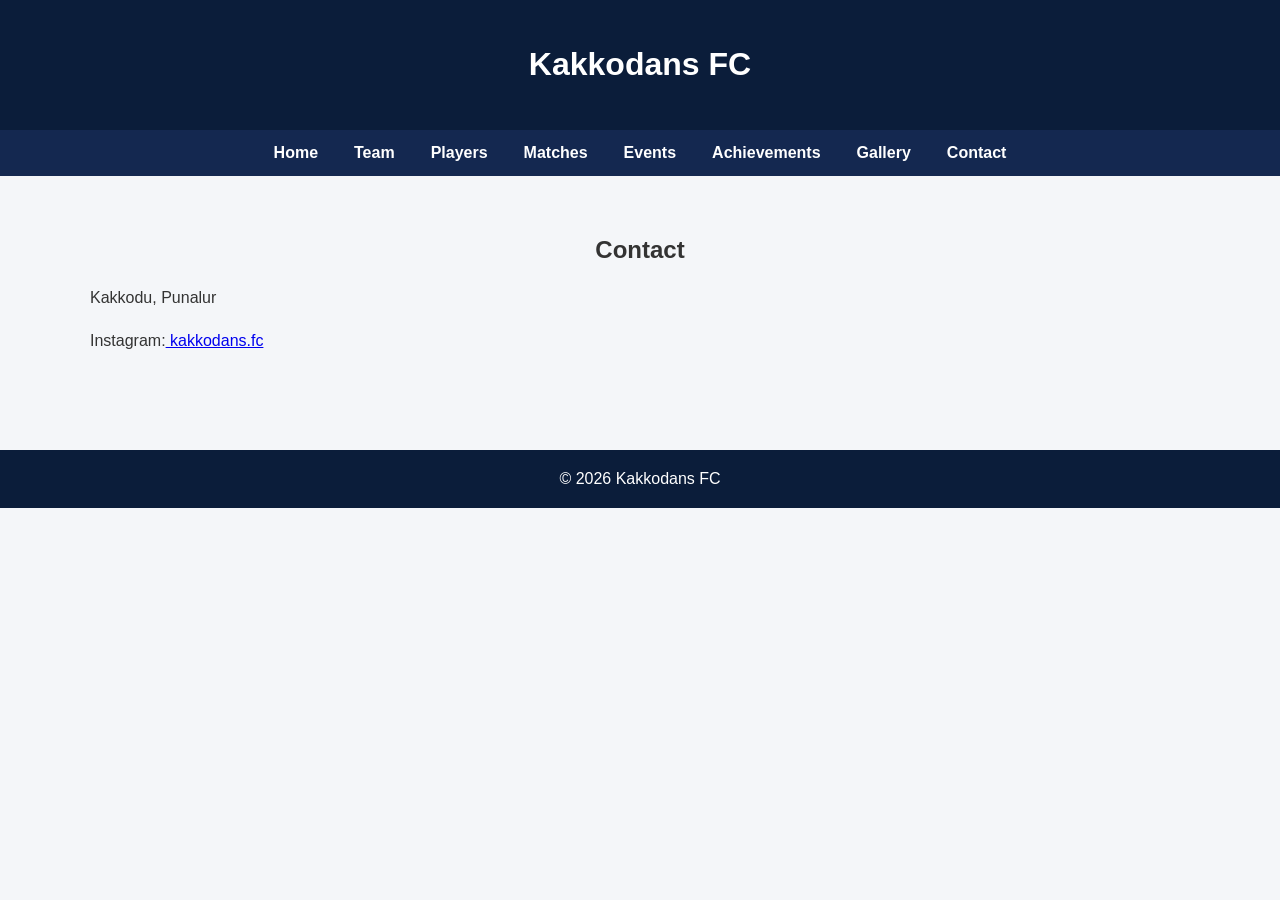
<file: contact.html>
<!DOCTYPE html>
<html>

<head>
<title>Contact</title>
<link rel="stylesheet" href="style.css">
</head>

<body>

<header>
<h1>Kakkodans FC</h1>
</header>

<nav>

<a href="index.html">Home</a>
<a href="team.html">Team</a>
<a href="players.html">Players</a>
<a href="matches.html">Matches</a>
<a href="events.html">Events</a>
<a href="achievements.html">Achievements</a>
<a href="gallery.html">Gallery</a>
<a href="contact.html">Contact</a>

</nav>

<div class="container">

<h2>Contact</h2>

<p>

Kakkodu, Punalur

</p>

<p>



</p>

<p>

Instagram:<a href="https://www.instagram.com/kakkodans.fc?igsh=OTJ2Zjc1dWFvM3R0" target="_blank">
kakkodans.fc
</a>

</p>

</div>

<footer>

© 2026 Kakkodans FC

</footer>

</body>
</html>
</file>
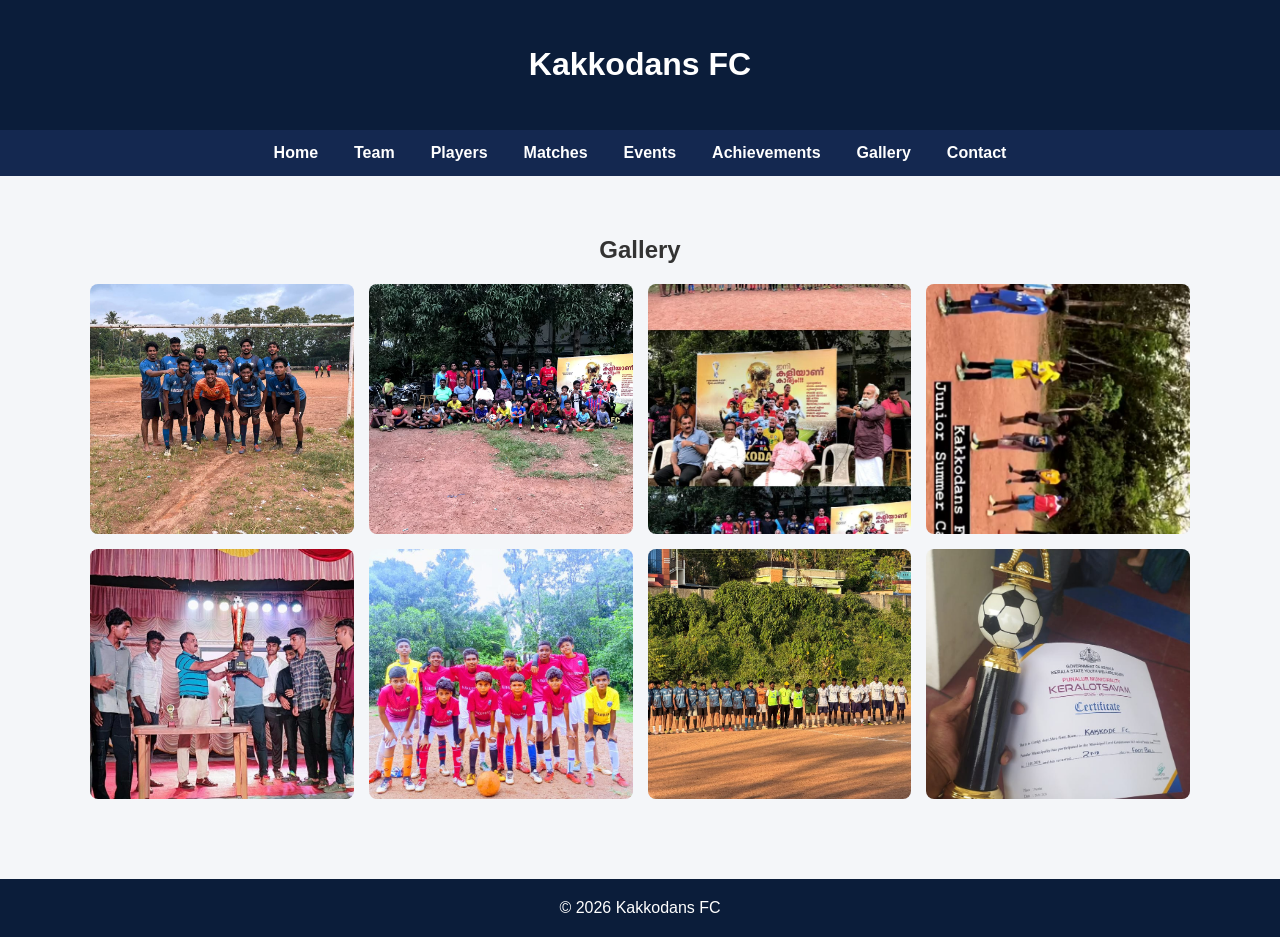
<file: gallery.html>
<!DOCTYPE html>
<html>

<head>
<title>Gallery</title>
<link rel="stylesheet" href="style.css">
</head>

<body>

<header>
<h1>Kakkodans FC</h1>
</header>

<nav>

<a href="index.html">Home</a>
<a href="team.html">Team</a>
<a href="players.html">Players</a>
<a href="matches.html">Matches</a>
<a href="events.html">Events</a>
<a href="achievements.html">Achievements</a>
<a href="gallery.html">Gallery</a>
<a href="contact.html">Contact</a>

</nav>

<div class="container">

<h2>Gallery</h2>

<div class="gallery">

<img src="images/1.jpg" onclick="openImage(this.src)">
<img src="images/2.jpg" onclick="openImage(this.src)">
<img src="images/3.jpg" onclick="openImage(this.src)">
<img src="images/4.jpg" onclick="openImage(this.src)">
<img src="images/5.jpg" onclick="openImage(this.src)">
<img src="images/6.jpg" onclick="openImage(this.src)">
<img src="images/7.jpg" onclick="openImage(this.src)">
<img src="images/8.jpg" onclick="openImage(this.src)">

</div>

</div>

<!-- Fullscreen Image Viewer -->
<div id="imageViewer" class="viewer" onclick="closeImage()">
<img id="viewerImg">
</div>

<footer>

© 2026 Kakkodans FC

</footer>

<script>

function openImage(src){
document.getElementById("imageViewer").style.display="flex";
document.getElementById("viewerImg").src = src;
}

function closeImage(){
document.getElementById("imageViewer").style.display="none";
}

</script>

</body>
</html>
</file>
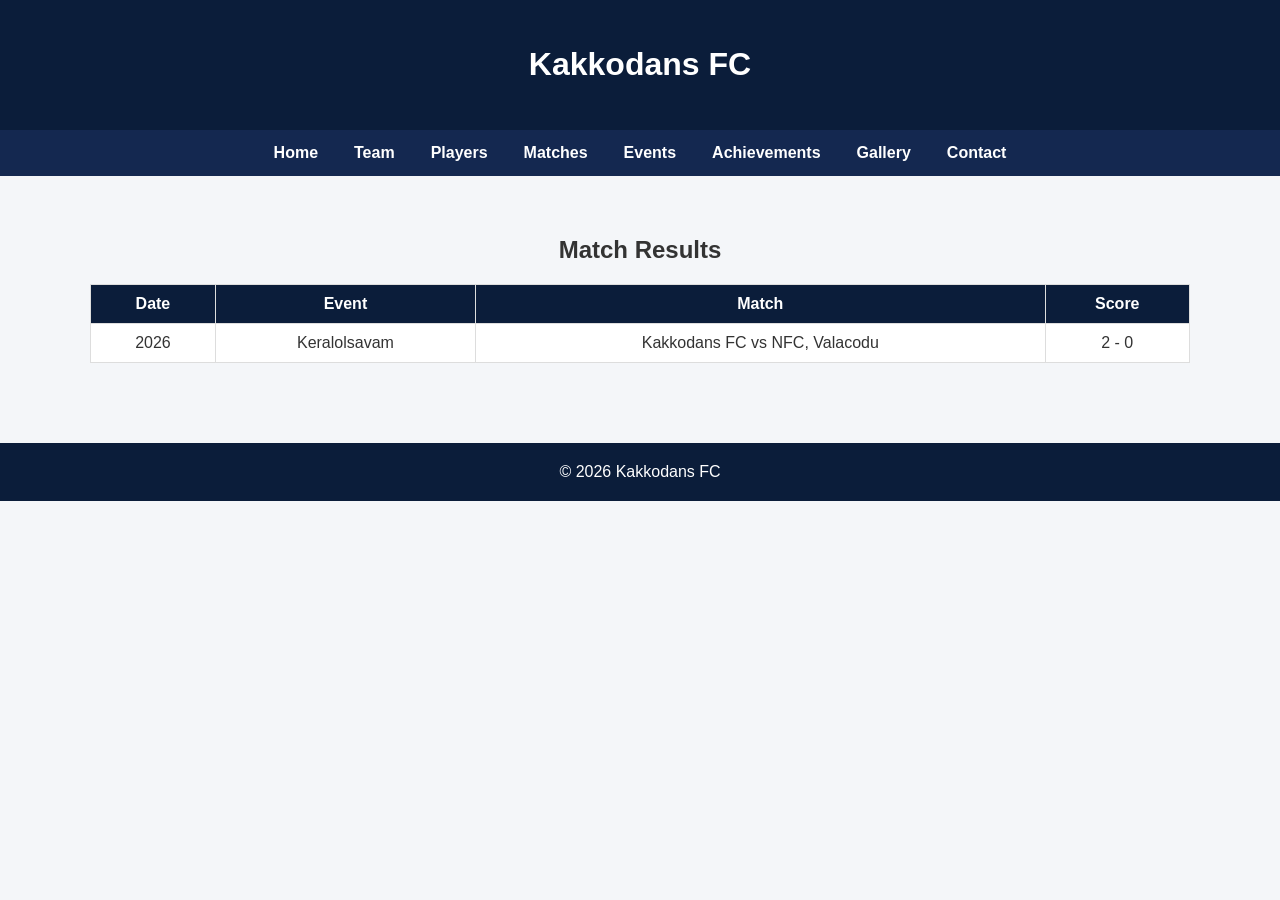
<file: matches.html>
<!DOCTYPE html>
<html>

<head>
<title>Matches</title>
<link rel="stylesheet" href="style.css">
</head>

<body>

<header>
<h1>Kakkodans FC</h1>
</header>

<nav>

<a href="index.html">Home</a>
<a href="team.html">Team</a>
<a href="players.html">Players</a>
<a href="matches.html">Matches</a>
<a href="events.html">Events</a>
<a href="achievements.html">Achievements</a>
<a href="gallery.html">Gallery</a>
<a href="contact.html">Contact</a>

</nav>

<div class="container">

<h2>Match Results</h2>

<table>

<tr>
<th>Date</th>
<th>Event</th>
<th>Match</th>
<th>Score</th>
</tr>

<tr>
<td>2026 </td><td>Keralolsavam</td>
<td>Kakkodans FC vs NFC, Valacodu</td>
<td>2 - 0</td>

</tr>

</table>

</div>

<footer>

© 2026 Kakkodans FC

</footer>

</body>
</html>
</file>
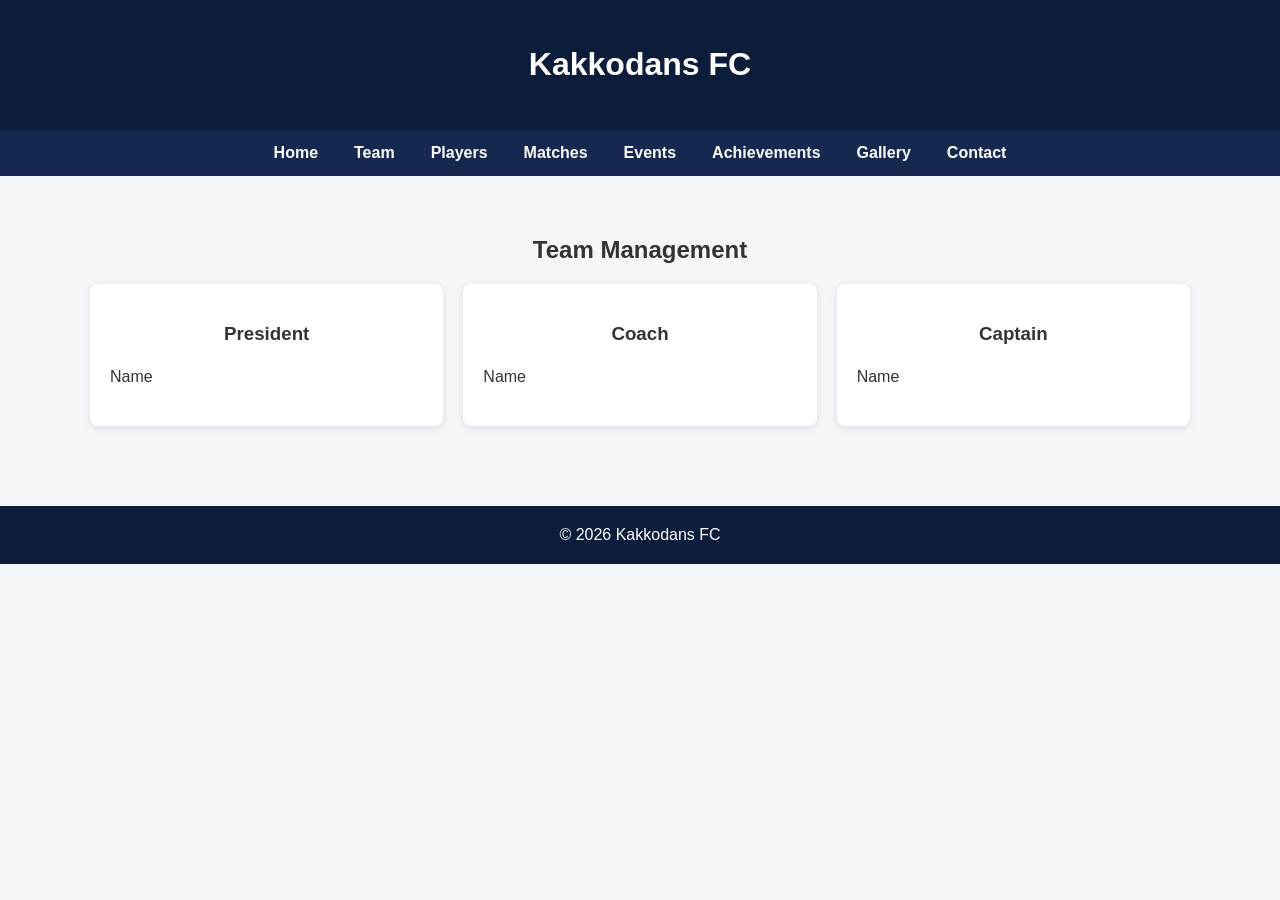
<file: team.html>
<!DOCTYPE html>
<html>
<head>

<title>Team | Kakkodans FC</title>
<link rel="stylesheet" href="style.css">

</head>

<body>

<header>
<h1>Kakkodans FC</h1>
</header>

<nav>

<a href="index.html">Home</a>
<a href="team.html">Team</a>
<a href="players.html">Players</a>
<a href="matches.html">Matches</a>
<a href="events.html">Events</a>
<a href="achievements.html">Achievements</a>
<a href="gallery.html">Gallery</a>
<a href="contact.html">Contact</a>

</nav>

<div class="container">

<h2>Team Management</h2>

<div class="cards">

<div class="card">
<h3>President</h3>
<p>Name</p>
</div>

<div class="card">
<h3>Coach</h3>
<p>Name</p>
</div>

<div class="card">
<h3>Captain</h3>
<p>Name</p>
</div>

</div>

</div>

<footer>
© 2026 Kakkodans FC
</footer>

</body>
</html>
</file>
<file: style.css>
body{
margin:0;
font-family:Arial, Helvetica, sans-serif;
background:#f4f6f9;
color:#333;
}

header{
background:#0b1d3a;
color:white;
text-align:center;
padding:25px;
}

.logo{
width:80px;
}

nav{
background:#142850;
display:flex;
justify-content:center;
flex-wrap:wrap;
}

nav a{
color:white;
text-decoration:none;
padding:14px 18px;
font-weight:bold;
}

nav a:hover{
background:#1e3d73;
}

.hero{
height:350px;
background:url("images/team.jpg") center/cover no-repeat;
display:flex;
align-items:center;
justify-content:center;
font-size:40px;
color:white;
font-weight:bold;
text-shadow:2px 2px 10px black;
}

.container{
max-width:1100px;
margin:auto;
padding:40px 20px;
}

h2{
text-align:center;
margin-bottom:20px;
}

.cards{
display:grid;
grid-template-columns:repeat(auto-fit,minmax(250px,1fr));
gap:20px;
}

.card{
background:white;
padding:20px;
border-radius:8px;
box-shadow:0 2px 8px rgba(0,0,0,0.1);
text-align:center;
}

.card img{
width:100%;
border-radius:8px;
}

.gallery{
display:grid;
grid-template-columns:repeat(auto-fit,minmax(250px,1fr));
gap:15px;
}

.gallery img{
width:100%;
border-radius:8px;
}

table{
width:100%;
border-collapse:collapse;
background:white;
}

th,td{
padding:10px;
border:1px solid #ddd;
text-align:center;
}

th{
background:#0b1d3a;
color:white;
}

footer{
background:#0b1d3a;
color:white;
text-align:center;
padding:20px;
margin-top:40px;
}

@media(max-width:600px){

.hero{
font-size:28px;
}

}
.hero{
height:550px;
position:relative;
display:flex;
align-items:center;
justify-content:center;
color:white;
font-size:40px;
font-weight:bold;
text-shadow:2px 2px 10px black;

background-size:cover;
background-position:center;

animation: backgroundSlide 20s infinite;
}

@keyframes backgroundSlide{

0%{
background-image:url("images/team1.jpg");
}

25%{
background-image:url("images/team2.jpg");
}

50%{
background-image:url("images/team3.jpg");
}

75%{
background-image:url("images/team4.jpg");
}

100%{
background-image:url("images/team1.jpg");
}

}

.hero-text{
z-index:2;
}
.gallery img{
width:100%;
height:250px;
object-fit:cover;
border-radius:8px;
}
.viewer{
position:fixed;
top:0;
left:0;
width:100%;
height:100%;
background:rgba(0,0,0,0.9);
display:none;
align-items:center;
justify-content:center;
z-index:999;
}

.viewer img{
max-width:90%;
max-height:90%;
border-radius:10px;
}

.gallery img{
cursor:pointer;
transition:0.3s;
}

.gallery img:hover{
transform:scale(1.05);
}
.viewer{
position:fixed;
top:0;
left:0;
width:100%;
height:100%;
background:rgba(0,0,0,0.9);
display:none;
align-items:center;
justify-content:center;
z-index:999;
}

.viewer img{
max-width:90%;
max-height:90%;
border-radius:10px;
}

.gallery img{
cursor:pointer;
transition:0.3s;
}

.gallery img:hover{
transform:scale(1.05);
}
.container p{
text-align: justify;
line-height: 1.7;
}
</file>
